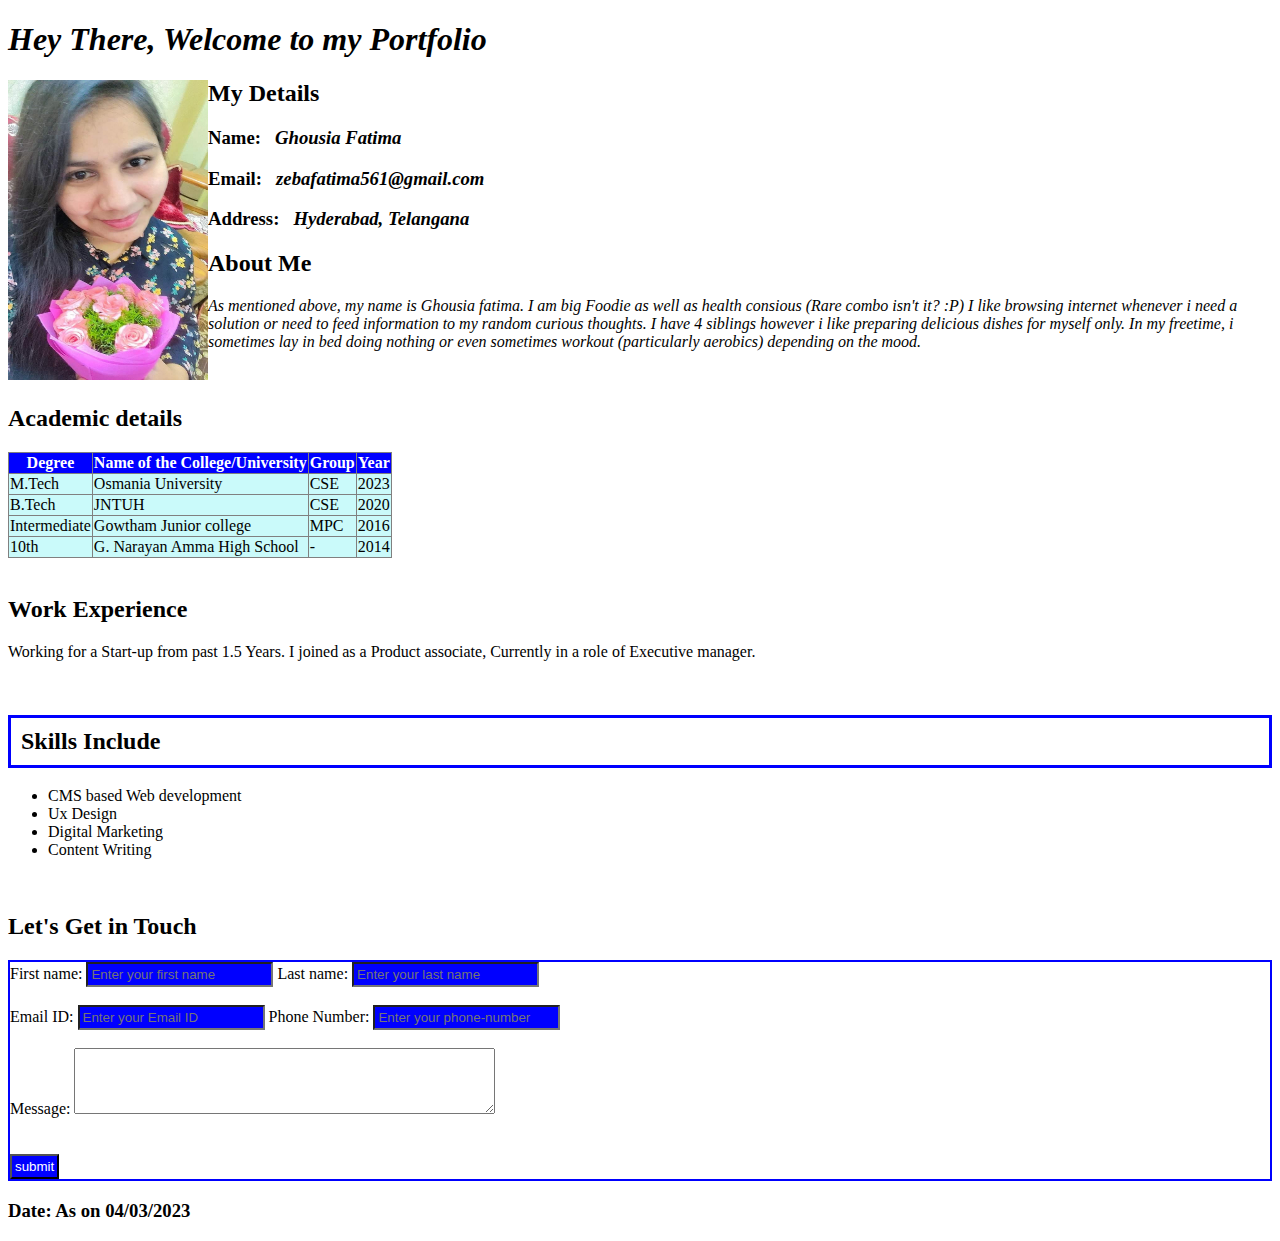
<file: Index.html>
<!DOCTYPE html>
<html lang="en">
<head>
    <title>Ghousia Fatima's Portfolio</title>
    <link rel="stylesheet" href="style.css">
</head>
<body>
    <h1> <i>Hey There, Welcome to my Portfolio</i> </h1>
   <img src="image.jfif" alt="Person image" align="left" height="300" width="200" margin-right="40px;"> 
<div>
   <h2>My Details</h2>
   <h3><b>Name:</b> &nbsp; <i>Ghousia Fatima</i></h3>
   <h3><b>Email:</b> &nbsp; <i>zebafatima561@gmail.com</i></h3>
   <h3><b>Address:</b> &nbsp; <i>Hyderabad, Telangana</i></h3>
   <h2>About Me</h2>
   <P> <i>As mentioned above, my name is Ghousia fatima. I am big Foodie as well as health consious (Rare combo isn't it? :P) I like browsing internet whenever i need a solution or need to feed information to my random curious thoughts. I have 4 siblings however i like preparing delicious dishes for myself only. In my freetime, i sometimes lay in bed doing nothing or even sometimes workout (particularly aerobics) depending on the mood. </i></P>
   <br/>
</div>
   <h2>Academic details</h2>
   <table border="1">
   
    <thead class="table-headings">
        <th>Degree</th>
        <th>Name of the College/University</th>
        <th>Group</th>
        <th>Year</th>
    </thead>
      <tr>
        <td>M.Tech</td>
        <td>Osmania University</td>
        <td>CSE</td>
        <td>2023</td>
      </tr>
      <tr>
        <td>B.Tech</td>
        <td>JNTUH</td>
        <td>CSE</td>
        <td>2020</td>
      </tr>
      <tr>
        <td>Intermediate</td>
        <td>Gowtham Junior college</td>
        <td>MPC</td>
        <td>2016</td>
      </tr>
      <tr>
        <td>10th</td>
        <td>G. Narayan Amma High School</td>
        <td>-</td>
        <td>2014</td>
      </tr>

</table>
  
   <br/>
   <h2>Work Experience</h2>
   <P>Working for a Start-up from past 1.5 Years. I joined as a Product associate, Currently in a role of Executive manager. </P>
   <br/>
   <h2 id="skills">Skills Include</h2>
   <ul>
    <li>
        CMS based Web development
    </li>
    <li>
        Ux Design
    </li>
    <li>
        Digital Marketing
    </li>
    <li>
        Content Writing
    </li>
   </ul>
   <br/>

   <h2>Let's Get in Touch</h2>
<div class="formborder">
   <form>
    <label for="firstname">First name:</label>
    <input type="text" name="firstname" placeholder="Enter your first name">
    <label for="lastname">Last name:</label>
    <input type="text" name="lastname" placeholder="Enter your last name"><br><br>
    <label for="email">Email ID:</label>
    <input type="email" name="email" placeholder="Enter your Email ID" required> 
    <label for="phonenumber">Phone Number:</label> 
    <input type="number" name="phonenumber" placeholder="Enter your phone-number"> <br><br>
    <label for="messagebox">Message:</label>
    <textarea name="messagebox" placeholder="Leave a message for me" rows="4" cols="50"> 
    </textarea><br><br>
    <br>
    <input type="submit" value="submit">

  </div>
   


    

   </form>

   <h3> Date: As on 04/03/2023</h3>




</body>
</html>
</file>
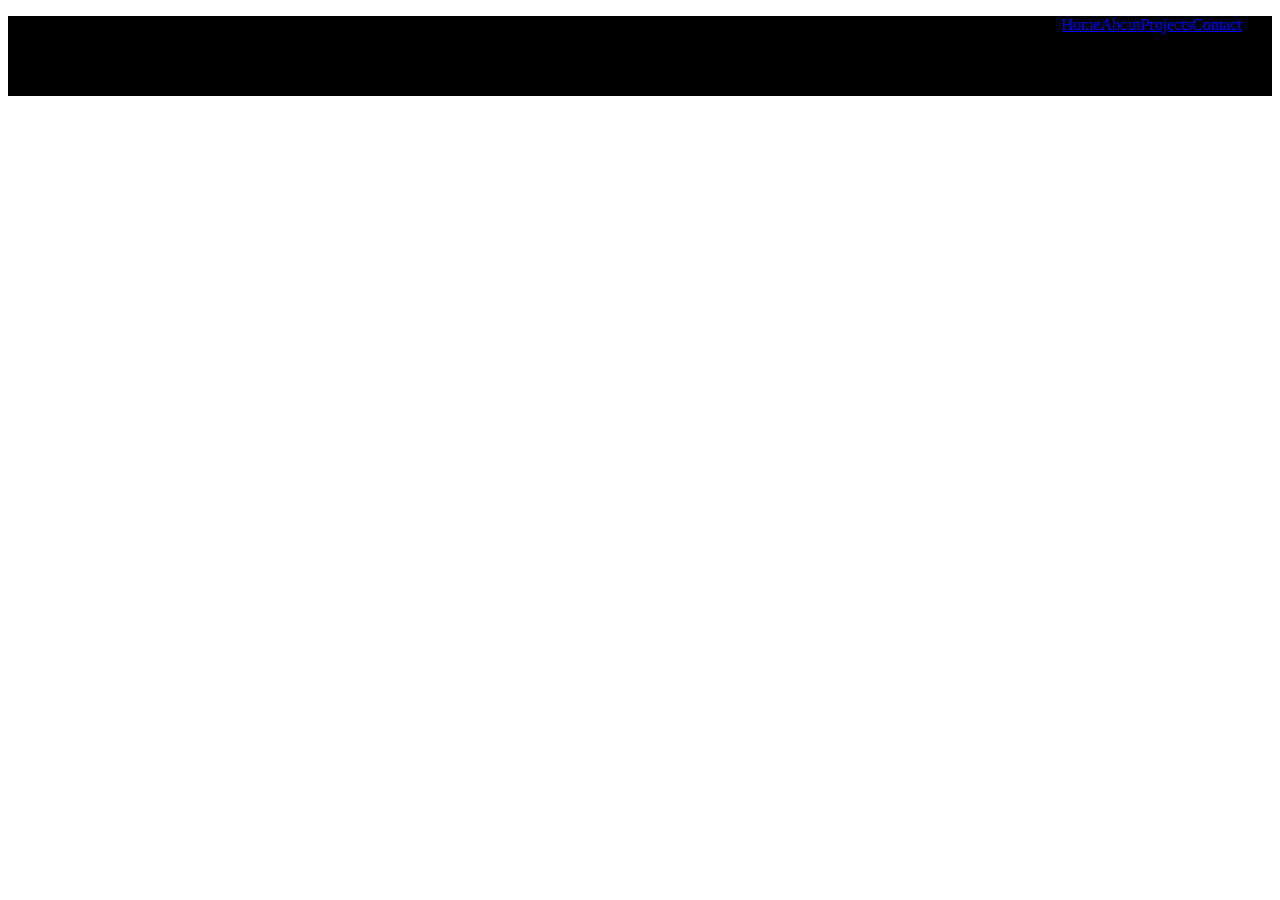
<file: navbar.html>
<!DOCTYPE html>
<html lang="en">
<head>
    <title>Navigation Bar</title>
    <style>
    header{
        width: auto;
        height: 80px;
        background-color: black ;
    }
    ul{
        height: 100%;
        margin-left: 100px;
        display: flex;
        justify-content: end;
        margin-right: 30px;
    }

    
    </style>
</head>
<body>
<header>
    <ul>
        <li> <a href="#">Home</a></li>
        <li> <a href="#">About</a></li>
        <li> <a href="#">Projects</a></li>
        <li> <a href="#">Contact</a></li>
    </ul>
</header>
    
</body>
</html>
</file>
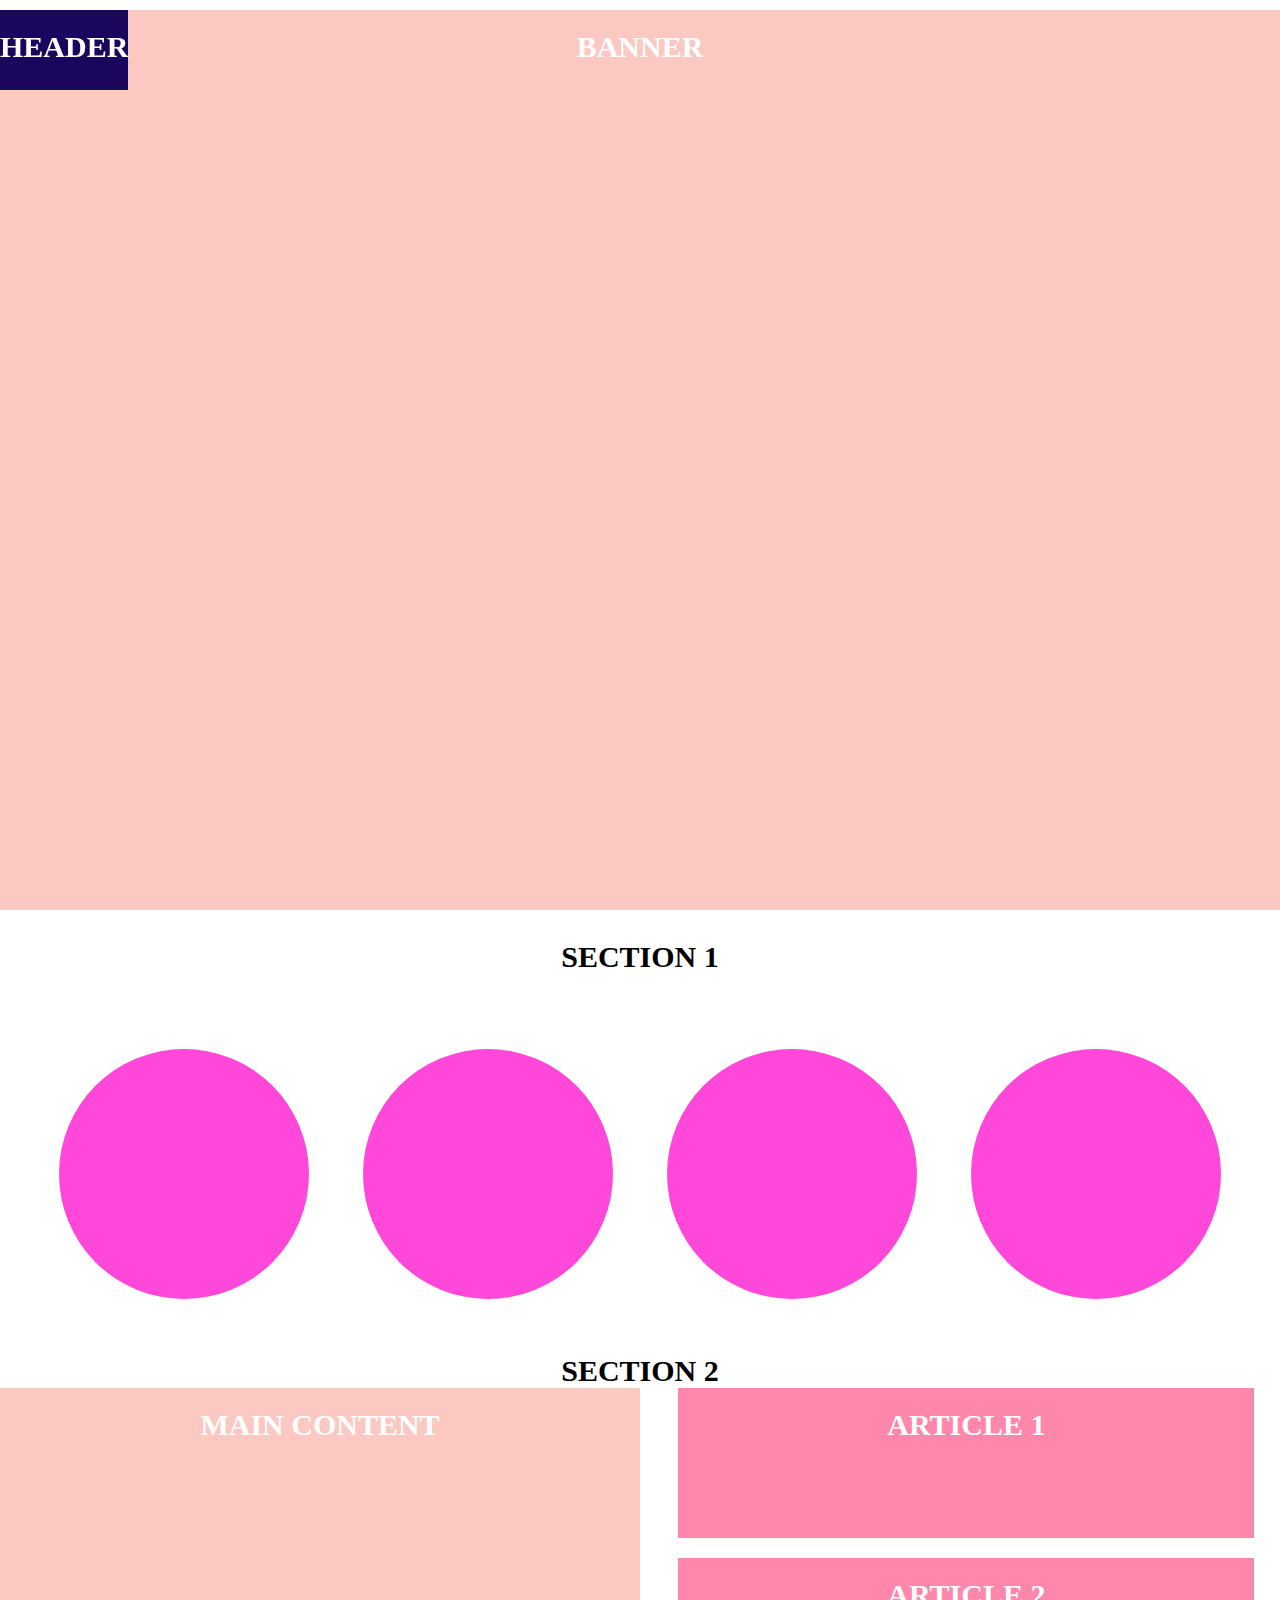
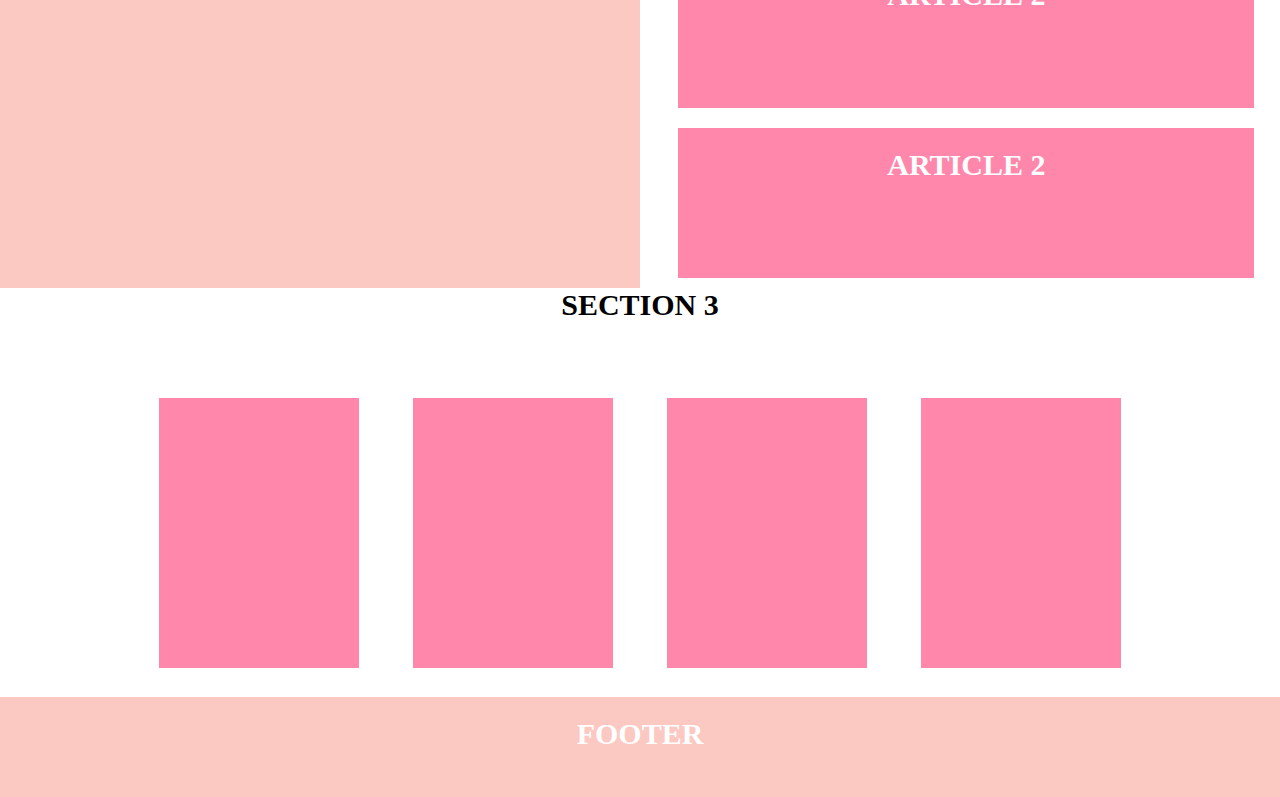
<file: template1.html>
<!DOCTYPE html>
<html lang="en">
<head>
    <title>Document</title>
    <link rel="stylesheet" href="Template.css">
</head>
<body>
    <div id="container">
       <header>
         <h1> Header </h1>
       </header>
       <section id="banner">
         <h1>Banner</h1>
       </section>
       <h1 class="white-h1"> Section 1</h1>
       <section id="section-1">
          <div class="circle""></div>
          <div class="circle"></div>
          <div class="circle"></div>
          <div class="circle"></div>
       </section>
       <h1 class="white-h1"> Section 2</h1>
       <section id="section-2">
        <div id="left">
         <h1>Main Content</h1>
        </div>
        <div id="right">
            <div class="article"><h1>Article 1</h1></div>
            <div class="article"><h1>Article 2</h1></div>
            <div class="article"><h1>Article 2</h1></div>

        </div>
      </section>
      <h1 class="white-h1">Section 3</h1>
      <section id="section-3">
        <div class="card"></div>
        <div class="card"></div>
        <div class="card"></div>
        <div class="card"></div>
      </section>
        
     <footer>
        <h1>Footer</h1>
     </footer>


    </div>
    
</body>
</html>
</file>
<file: style.css>
table {
border-collapse: collapse;
background-color: rgb(202, 250, 250);
}

.table-headings{
    background-color:blue ;
    color: rgb(255, 255, 255);
    font-family: lato;
    border-collapse: collapse; 
}

input {
    background-color: blue;
    padding: 3px;
    color: white;
} 

#skills{
    border: 3px solid blue;
    padding: 10px;
}

.formborder{
    border: 2px solid blue;

}

/* 
input [type=submit], input[type=text] input[type=email], input[type=number] {
    background-color: blue;
} */
</file>
<file: Template.css>
*{
    margin: 0;
    padding: 0;
    box-sizing: border-box;
}

header{
    height: 80px;
    background: #1b065e;
    position: fixed;
}

footer{
    height: 100px;
    background: #FCC8C2;
    margin-top: 25px;
}

#banner{
    margin: 10px 0 0 0;
    height: 100vh;
    background-color: #FCC8C2;

}

#section-1
{
 height: 350px;
 text-align: center;
 padding-top: 75px;

}

#section-3
{
    height: 350px;
    text-align: center;
    align-content: center;
    padding-top: 75px;
    clear: both;
}

.circle{
    height: 250px;
    width: 250px;
    background-color: #FF47DA;
    display: inline-block;
    border-radius: 50%;
    margin: 0px 25px;
}

.card{
    height: 270px;
    width: 200px;
    background-color: #FF87AB;
    display: inline-block;
    margin: 0px 25px;
}

#left{
    width: 50%;
    height: 500px;
    background-color:#FCC8C2;
    float: left;
}

#right{
    width: 45%;
    height: 500px;
    background-color:white;
    float: left;
    margin-left: 3%;
}

.article{
    width: 100%;
    height: 150px;
    background-color: #FF87AB;
    margin-bottom: 20px;
}

h1{
    color: white;
    font-family: roboto;
    font-size: 30px;
    text-align: center;
    text-transform: uppercase;
    padding-top: 20px;
    
}


.white-h1{
    color: black ;
    padding-top: 20px;
    margin-top: 10px;
}
</file>
